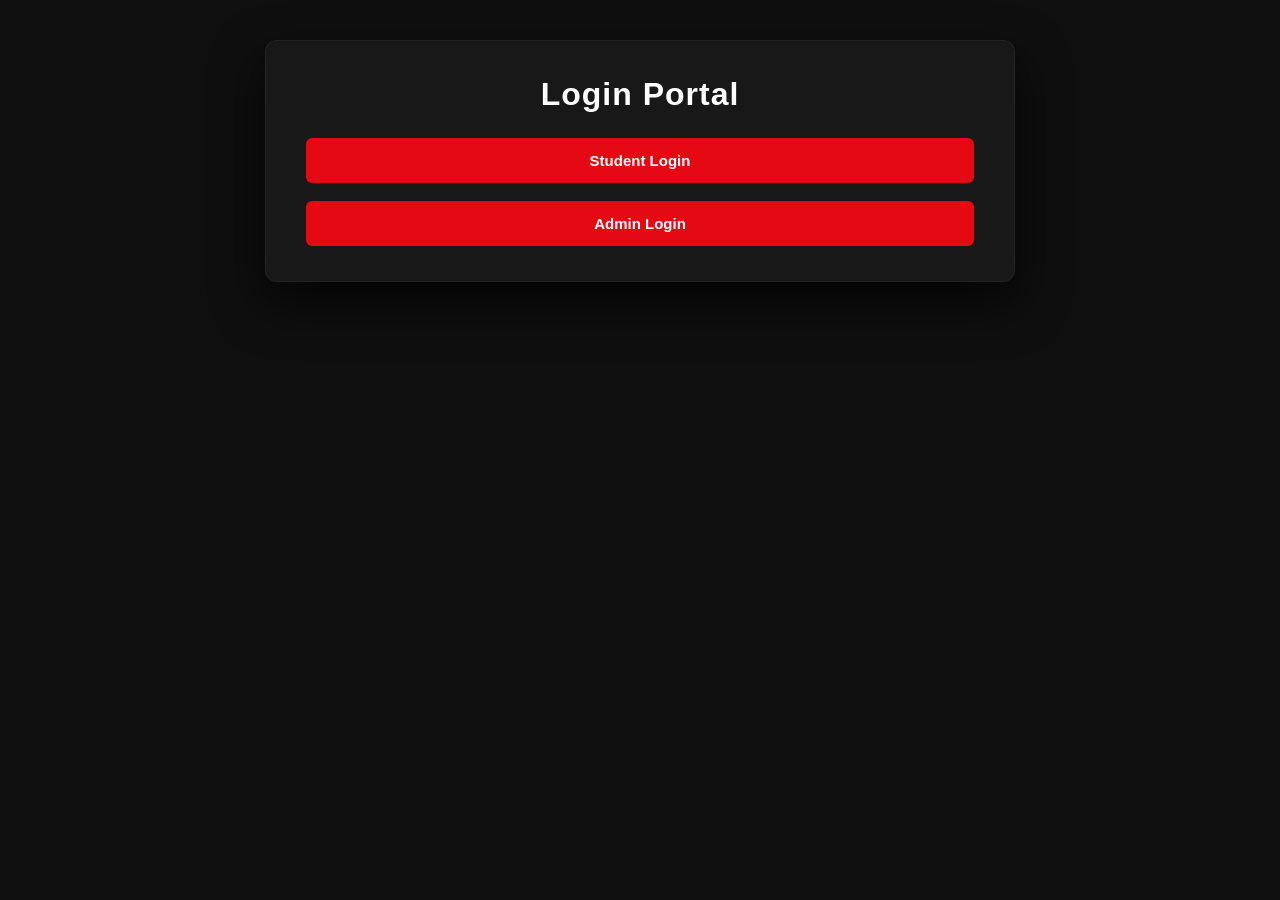
<file: index.html>
<!DOCTYPE html>
<html lang="en">

<head>

    <meta charset="UTF-8">
    <title>Student Feedback Survey</title>
    <link rel="stylesheet" href="style.css">

</head>

<body>

    <div class="container">

        <h1>Course Feedback Survey</h1>

        <h3 id="welcomeUser"></h3>

        <button onclick="logout()">Logout</button>



        <form id="surveyForm">

            <div class="step">

                <h3>1. Overall Course Experience</h3>

                <select id="q1" onchange="checkExperience()" required>
                    <option value="">Select an option</option>
                    <option value="excellent">Excellent</option>
                    <option value="good">Good</option>
                    <option value="average">Average</option>
                    <option value="poor">Poor</option>
                </select>

                <div id="experienceExplain" style="display:none; margin-top:15px;">
                    <textarea id="q1_explain" placeholder="Please explain your experience..."></textarea>
                </div>

            </div>

            <div class="step">
                <h3>2. Teaching Quality</h3>
                <textarea id="q2" placeholder="Describe teaching quality..." required></textarea>
            </div>

            <div class="step">
                <h3>3. Course Content</h3>
                <textarea id="q3" placeholder="What do you think about course content?" required></textarea>
            </div>

            <div class="step">
                <h3>4. Course Difficulty</h3>

                <select id="q4" required>
                    <option value="">Select difficulty</option>
                    <option value="easy">Easy</option>
                    <option value="moderate">Moderate</option>
                    <option value="difficult">Difficult</option>
                </select>

            </div>

            <div class="step">
                <h3>5. Learning Materials</h3>
                <textarea id="q5" placeholder="Were the materials helpful?" required></textarea>
            </div>

            <div class="step">
                <h3>6. Student Engagement</h3>
                <textarea id="q6" placeholder="How engaging were the classes?" required></textarea>
            </div>

            <div class="step">
                <h3>7. What Did You Like Most?</h3>
                <textarea id="q7" placeholder="Share your favorite part..." required></textarea>
            </div>

            <div class="step">
                <h3>8. What Needs Improvement?</h3>
                <textarea id="q8" placeholder="What could be improved?" required></textarea>
            </div>

            <div class="step">
                <h3>9. Suggestions</h3>
                <textarea id="q9" placeholder="Any suggestions?" required></textarea>
            </div>

            <div class="step">
                <h3>10. Additional Comments</h3>
                <textarea id="q10" placeholder="Anything else you'd like to add?" required></textarea>
            </div>

            <div class="buttons">

                <button type="button" onclick="submitFeedback()" id="submitBtn">Submit Feedback</button>

            </div>

        </form>

        <p id="result"></p>

    </div>

    <script>

        const studentName = localStorage.getItem("studentName")

        if (!studentName) {

            alert("Please login first")
            window.location = "login.html"

        }

        document.getElementById("welcomeUser").innerText = "Welcome " + studentName

        function logout() {

            localStorage.removeItem("studentName")
            window.location = "login.html"

        }

    </script>

    <script src="script.js"></script>

</body>

</html>
</file>
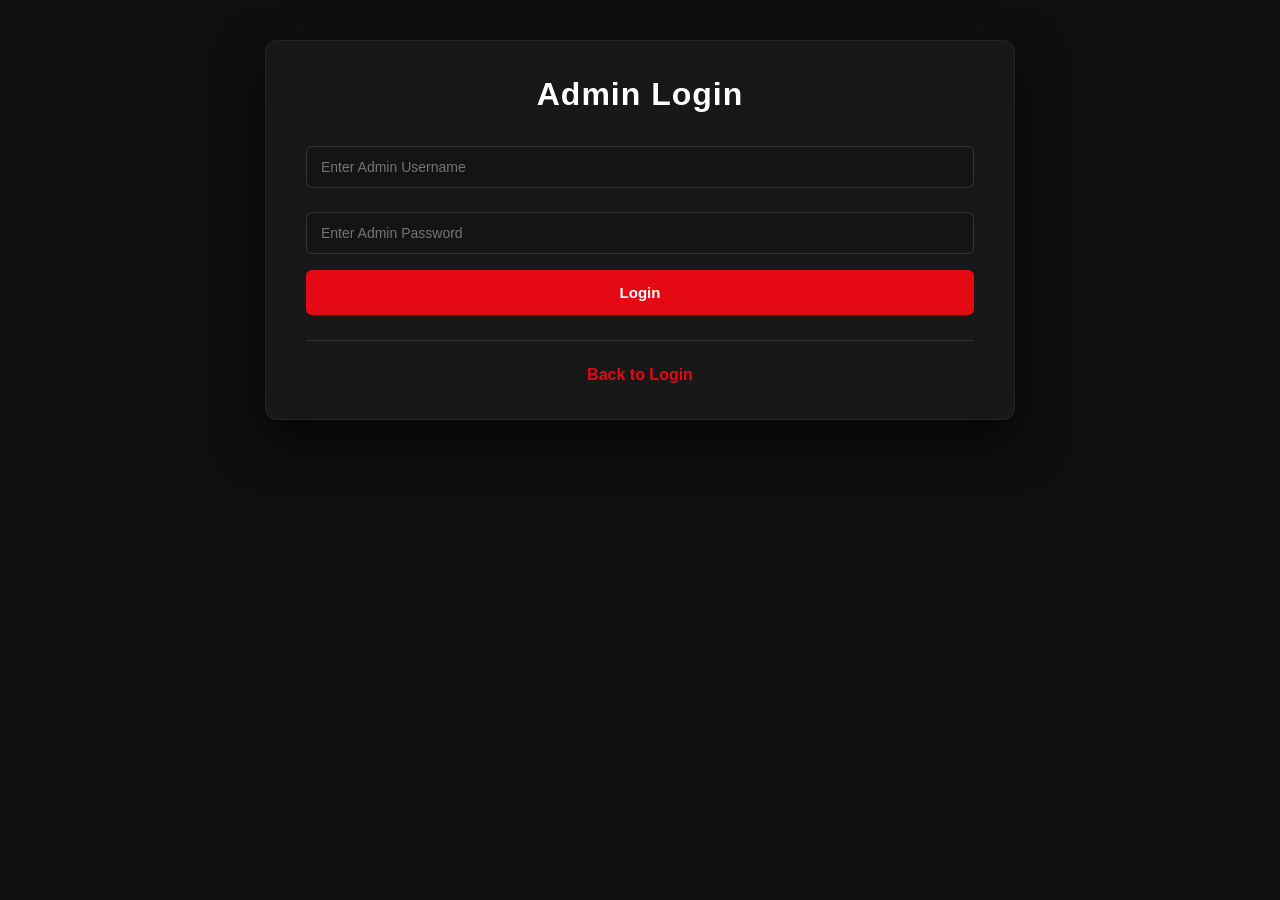
<file: admin-login.html>
<!DOCTYPE html>
<html lang="en">

<head>

    <meta charset="UTF-8">
    <title>Admin Login</title>

    <link rel="stylesheet" href="style.css">

</head>

<body>

    <div class="container">

        <h1>Admin Login</h1>

        <input type="text" id="username" placeholder="Enter Admin Username">

        <input type="password" id="password" placeholder="Enter Admin Password">

        <button onclick="adminLogin()">Login</button>

        <p id="msg"></p>

        <hr>

        <a href="login.html">Back to Login</a>

    </div>

    <script>

        async function adminLogin() {

            const username = document.getElementById("username").value
            const password = document.getElementById("password").value

            if (!username || !password) {

                document.getElementById("msg").innerText = "Please enter username and password"
                return

            }

            try {

                const res = await fetch("http://127.0.0.1:5000/login", {

                    method: "POST",
                    headers: { "Content-Type": "application/json" },

                    body: JSON.stringify({
                        username,
                        password
                    })

                })

                const data = await res.json()

                // ADMIN VERIFIED
                if (data.role === "admin") {

                    localStorage.setItem("adminUser", username)

                    window.location = "admin.html"

                }

                // INVALID ADMIN LOGIN
                else {

                    document.getElementById("msg").innerText = "Invalid or wrong credentials"

                }

            } catch (err) {

                document.getElementById("msg").innerText = "Server error"

            }

        }

    </script>

</body>

</html>
</file>
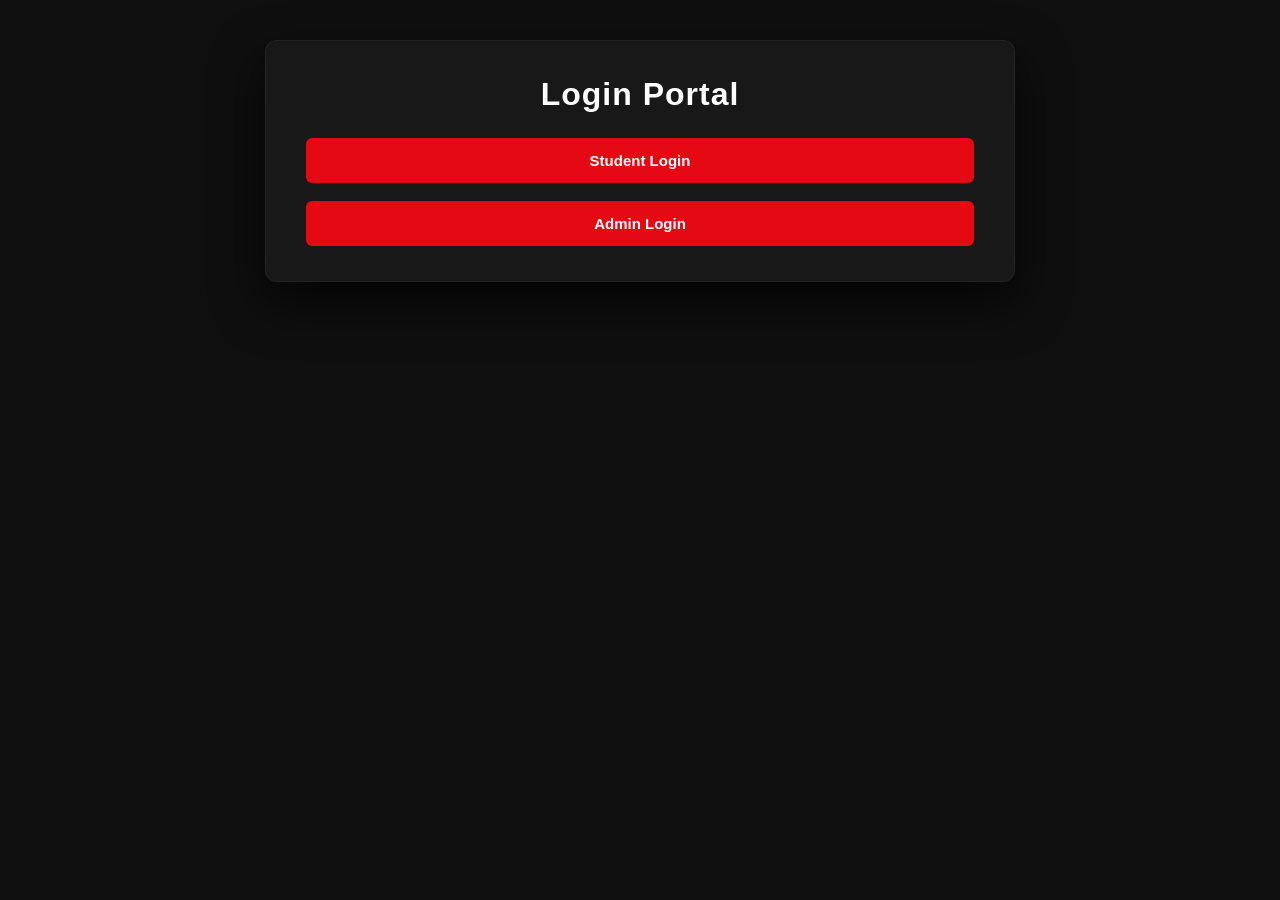
<file: login.html>
<!DOCTYPE html>
<html lang="en">

<head>

    <meta charset="UTF-8">
    <title>Login</title>

    <link rel="stylesheet" href="style.css">

</head>

<body>

    <div class="container">

        <h1>Login Portal</h1>

        <button onclick="studentLogin()">Student Login</button>

        <br><br>

        <button onclick="adminLogin()">Admin Login</button>

    </div>

    <script>

        function studentLogin() {

            window.location = "student-login.html"

        }

        function adminLogin() {

            window.location = "admin-login.html"

        }

    </script>

</body>

</html>
</file>
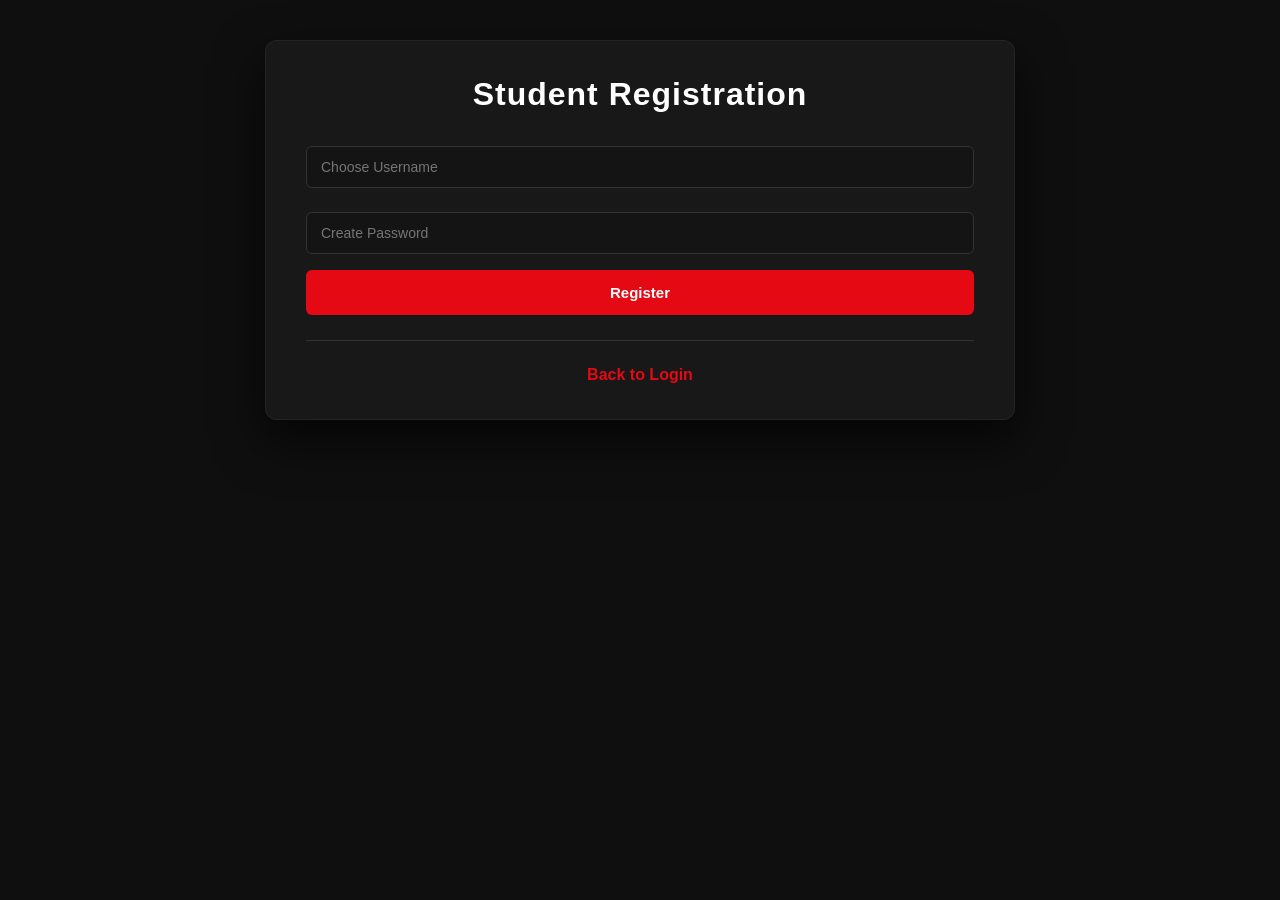
<file: register.html>
<!DOCTYPE html>
<html lang="en">

<head>

    <meta charset="UTF-8">
    <title>Student Register</title>

    <link rel="stylesheet" href="style.css">

</head>

<body>

    <div class="container">

        <h1>Student Registration</h1>

        <input type="text" id="username" placeholder="Choose Username">

        <input type="password" id="password" placeholder="Create Password">

        <button onclick="register()">Register</button>

        <p id="msg"></p>

        <hr>

        <a href="login.html">Back to Login</a>

    </div>

    <script>

        async function register() {

            const username = document.getElementById("username").value
            const password = document.getElementById("password").value

            if (!username || !password) {

                alert("Please fill all fields")
                return

            }

            try {

                const res = await fetch("http://127.0.0.1:5000/register", {

                    method: "POST",
                    headers: { "Content-Type": "application/json" },

                    body: JSON.stringify({
                        username,
                        password
                    })

                })

                const data = await res.json()

                document.getElementById("msg").innerText = data.message || data.error

                if (data.message) {

                    setTimeout(() => {
                        window.location = "login.html"
                    }, 1500)

                }

            } catch (err) {

                document.getElementById("msg").innerText = "Server Error"

            }

        }

    </script>

</body>

</html>
</file>
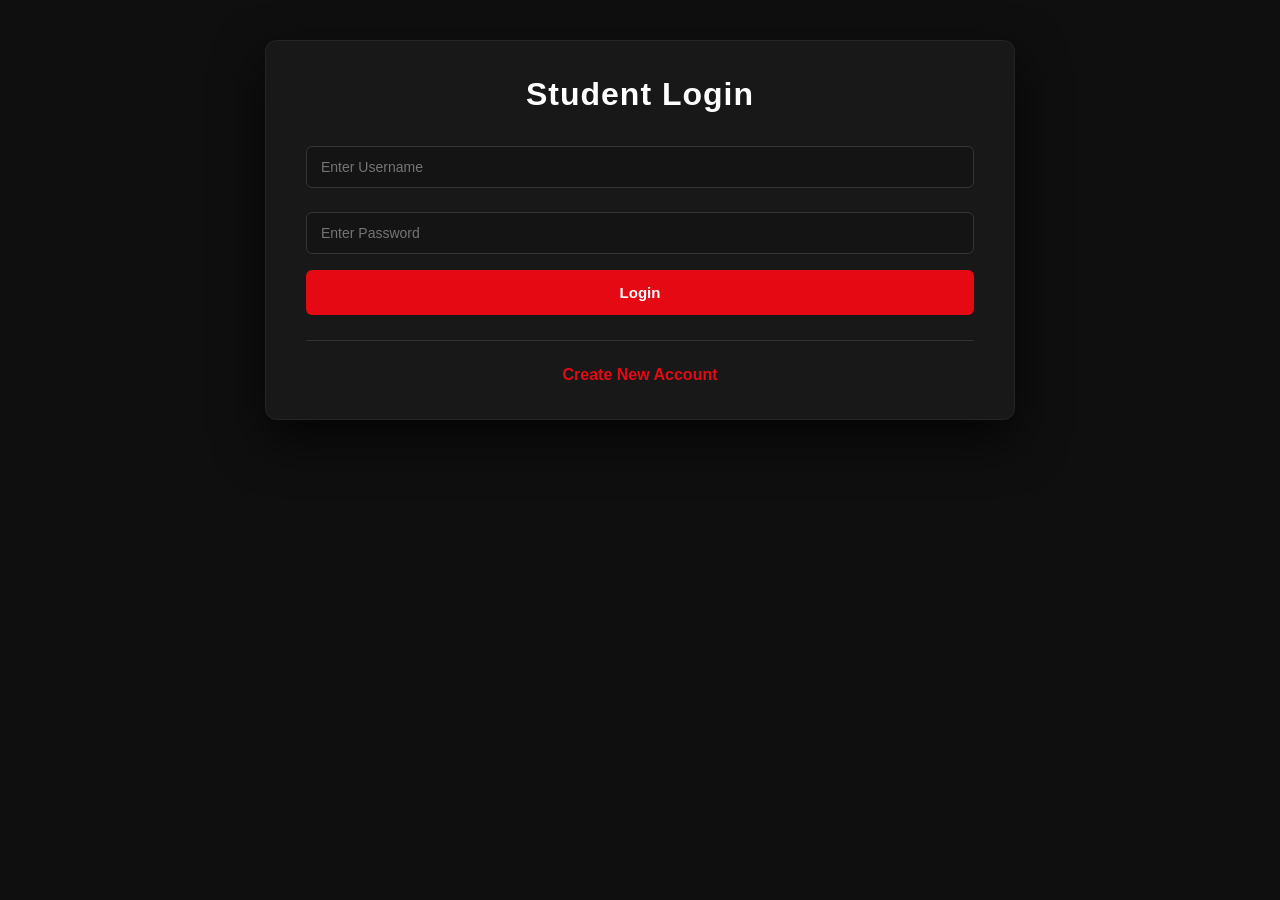
<file: student-login.html>
<!DOCTYPE html>
<html lang="en">

<head>

    <meta charset="UTF-8">
    <title>Student Login</title>

    <link rel="stylesheet" href="style.css">

</head>

<body>

    <div class="container">

        <h1>Student Login</h1>

        <input type="text" id="username" placeholder="Enter Username">

        <input type="password" id="password" placeholder="Enter Password">

        <button onclick="login()">Login</button>

        <p id="msg"></p>

        <hr>

        <a href="register.html">Create New Account</a>

    </div>

    <script>

        async function login() {

            const username = document.getElementById("username").value
            const password = document.getElementById("password").value

            if (!username || !password) {
                alert("Please enter username and password")
                return
            }

            try {

                const res = await fetch("http://127.0.0.1:5000/login", {

                    method: "POST",
                    headers: { "Content-Type": "application/json" },

                    body: JSON.stringify({
                        username,
                        password
                    })

                })

                const data = await res.json()

                if (data.role === "student") {

                    localStorage.setItem("studentName", username)

                    window.location = "index.html"

                } else {

                    document.getElementById("msg").innerText = "Invalid student login"

                }

            } catch (err) {

                document.getElementById("msg").innerText = "Server Error"

            }

        }

    </script>

</body>

</html>
</file>
<file: style.css>
/* Reset */

* {
    margin: 0;
    padding: 0;
    box-sizing: border-box;
    font-family: "Segoe UI", Tahoma, Arial, sans-serif;
}

/* Page Background */

body {
    background: #0f0f0f;
    min-height: 100vh;
    display: flex;
    justify-content: center;
    align-items: flex-start;
    padding: 40px 20px;
    color: #e5e5e5;
}

/* Glass Card Container */

.container {
    width: 750px;
    max-width: 95%;
    background: #181818;
    padding: 35px 40px;
    border-radius: 12px;
    box-shadow: 0 20px 50px rgba(0, 0, 0, 0.7);
    border: 1px solid rgba(255, 255, 255, 0.05);
}

/* Titles */

h1 {
    text-align: center;
    margin-bottom: 25px;
    color: #ffffff;
    font-weight: 700;
    letter-spacing: 1px;
}

h2 {
    margin-top: 35px;
    margin-bottom: 10px;
    color: #f5f5f5;
}

h3 {
    margin-top: 20px;
    font-size: 16px;
    color: #bbbbbb;
}

/* Inputs */

input,
textarea,
select {
    width: 100%;
    margin-top: 8px;
    margin-bottom: 16px;
    padding: 12px 14px;
    border-radius: 6px;
    border: 1px solid #333;
    font-size: 14px;
    background: #141414;
    color: #fff;
    transition: all .25s ease;
}

/* Focus Animation */

input:focus,
textarea:focus,
select:focus {
    outline: none;
    border-color: #e50914;
    background: #1c1c1c;
    box-shadow: 0 0 0 2px rgba(229, 9, 20, 0.4);
}

/* Textarea */

textarea {
    min-height: 90px;
    resize: vertical;
}

/* Buttons */

button {
    width: 100%;
    padding: 14px;
    border: none;
    border-radius: 6px;
    background: #e50914;
    color: white;
    font-size: 15px;
    font-weight: 600;
    cursor: pointer;
    transition: all .25s ease;
}

button:hover {
    background: #f6121d;
    transform: scale(1.02);
    box-shadow: 0 6px 20px rgba(229, 9, 20, 0.5);
}

/* Result message */

#result {
    margin-top: 18px;
    text-align: center;
    font-weight: 600;
    color: #e50914;
}

/* Links */

a {
    display: block;
    text-align: center;
    margin-top: 18px;
    font-weight: 600;
    color: #e50914;
    text-decoration: none;
}

a:hover {
    text-decoration: underline;
}

/* Admin Chart */

canvas {
    margin-top: 25px;
}

/* Negative Feedback List */

#negativeList {
    margin-top: 15px;
    padding-left: 0;
    list-style: none;
}

#negativeList li {
    background: #1c1c1c;
    border-left: 5px solid #e50914;
    padding: 10px 12px;
    margin-bottom: 10px;
    border-radius: 4px;
    font-size: 14px;
}

/* Divider */

hr {
    margin: 25px 0;
    border: none;
    border-top: 1px solid #333;
}

/* Responsive */

@media(max-width:600px) {

    .container {
        padding: 25px;
    }

    h3 {
        font-size: 15px;
    }

}

/* Survey Steps */

.step {
    display: block;
    margin-bottom: 10px;
    padding-bottom: 10px;
    border-bottom: 1px solid #222;
}

/* Progress Bar */

.progress {
    height: 8px;
    background: #333;
    border-radius: 5px;
    margin: 20px 0;
}

#progressBar {
    height: 8px;
    background: #e50914;
    width: 10%;
    border-radius: 5px;
    transition: .3s;
}

/* Buttons Layout */

.buttons {
    display: flex;
    gap: 10px;
    margin-top: 10px;
}

#submitBtn {
    display: block;
}
</file>
